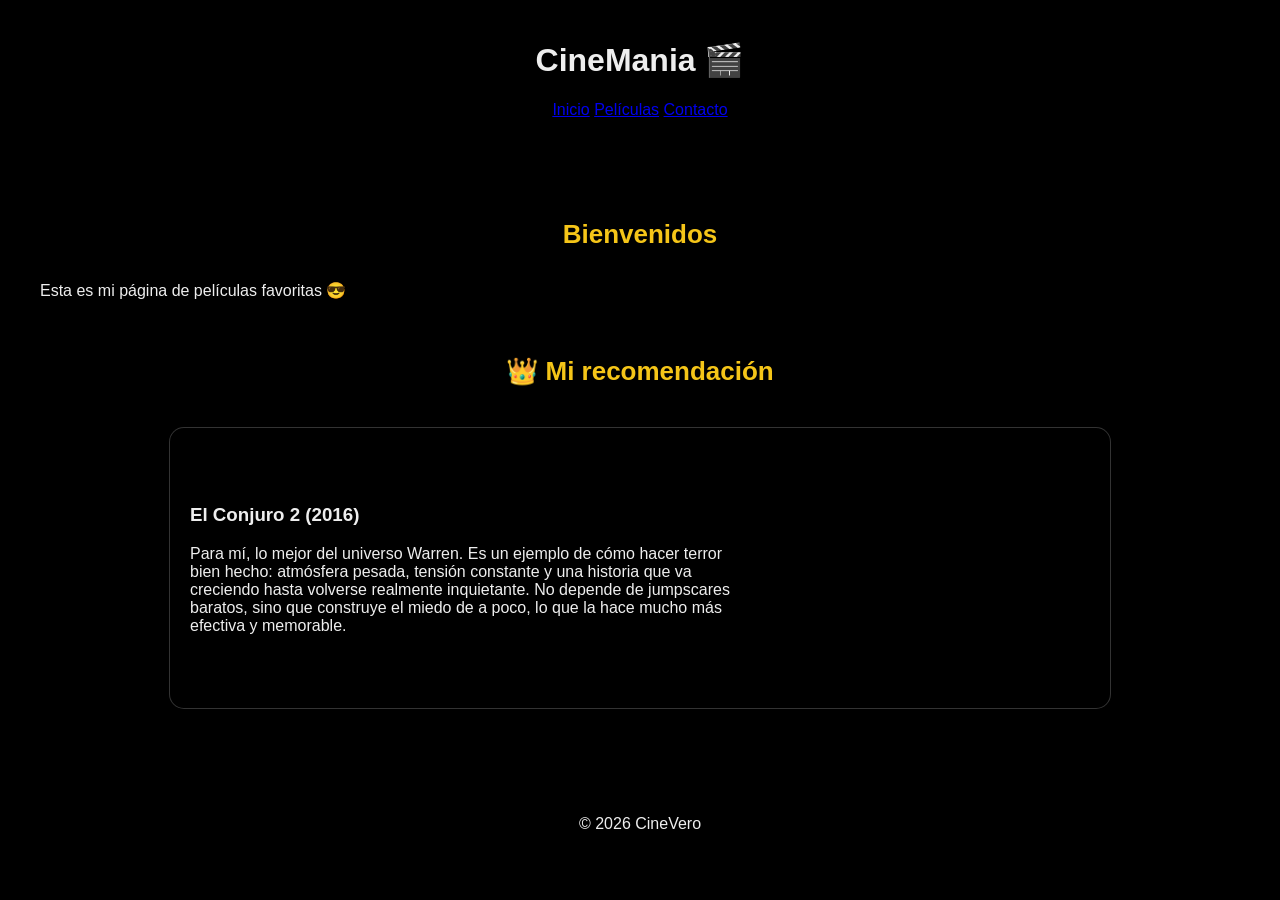
<file: index.html>
<!DOCTYPE html>
<html lang="es">

<head>
    <link rel="stylesheet" href="style.css">
    <meta charset="UTF-8">
    <meta name="viewport" content="width=device-width, initial-scale=1.0">
    <title>Document</title>
</head>

<body>
    <header>
        <h1>CineMania 🎬</h1>
        
            <a href="index.html">Inicio</a>
            <a href="peliculas.html">Películas</a>
            <a href="contacto.html">Contacto</a>
        </nav>
    </header>

    <main>
        <h2>Bienvenidos</h2>
        <p>Esta es mi página de películas favoritas 😎</p>
        <section class="destacado">

            <h2>👑 Mi recomendación</h2>

            <div class="recomendacion">

                <div class="texto">
                    <h3>El Conjuro 2 (2016)</h3>
                    <p>
                        Para mí, lo mejor del universo Warren. Es un ejemplo de cómo hacer terror bien hecho: atmósfera
                        pesada, tensión constante y una historia que va creciendo hasta volverse realmente inquietante.

                        No depende de jumpscares baratos, sino que construye el miedo de a poco, lo que la hace mucho
                        más efectiva y memorable.
                    </p>
                </div>

                <iframe width="560" height="315" src="https://www.youtube.com/embed/cuDBjj_Gs0M?si=L22Y2uJZsRtCy19B"
                    title="YouTube video player" frameborder="0"
                    allow="accelerometer; autoplay; clipboard-write; encrypted-media; gyroscope; picture-in-picture; web-share"
                    referrerpolicy="strict-origin-when-cross-origin" allowfullscreen></iframe>
                <div class="seccion-doble">



                </div>

        </section>
    </main>

    <footer>
        <p>© 2026 CineVero</p>
    </footer>
</body>

</html>
</file>
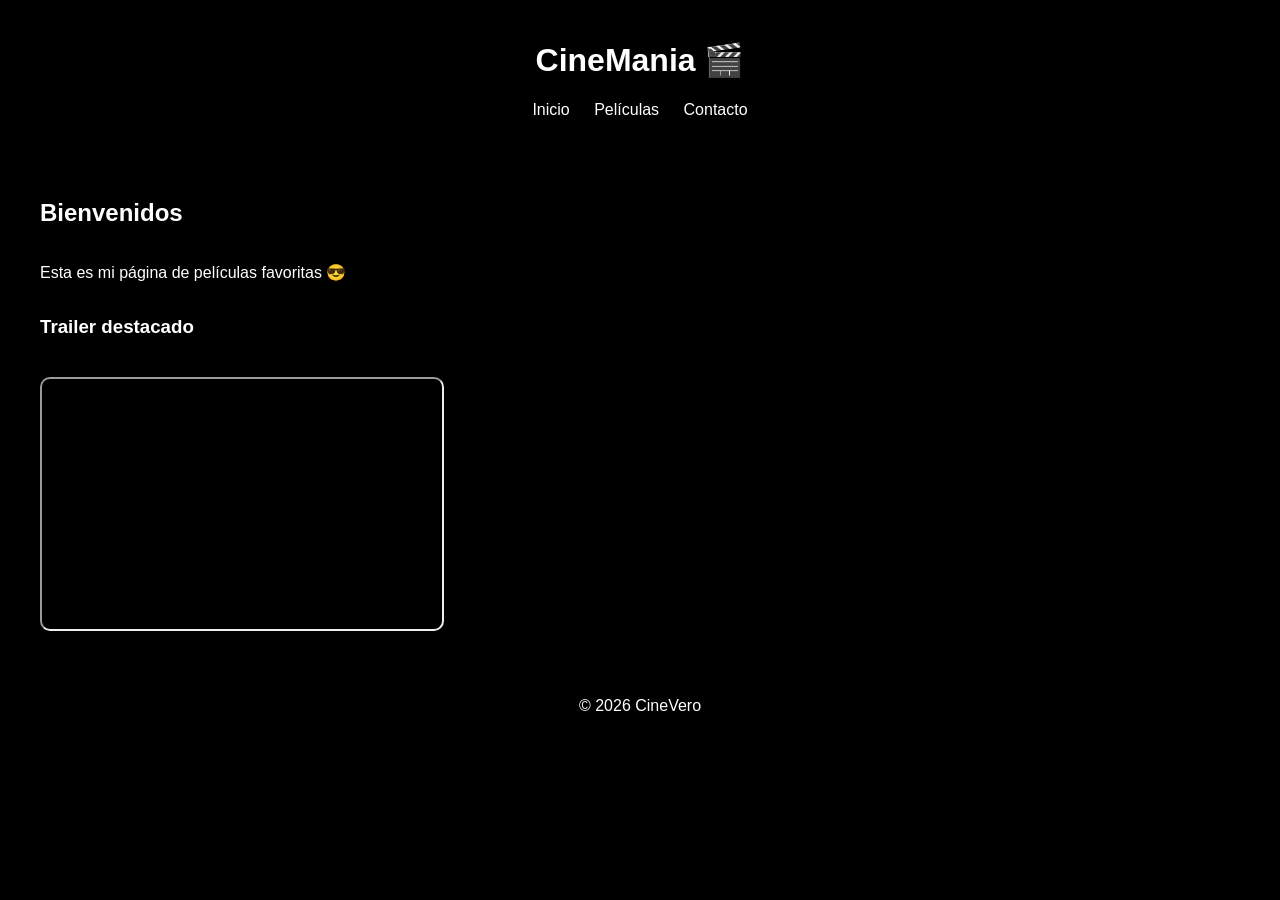
<file: tp-web-1-final-main/index.html>
<!DOCTYPE html>
<html lang="es">
<head>
    <link rel="stylesheet" href="style.css">
    <meta charset="UTF-8">
    <meta name="viewport" content="width=device-width, initial-scale=1.0">
    <title>Document</title>
</head>
<body>
    <header>
    <h1>CineMania 🎬</h1>
    <nav>
        <a href="index.html">Inicio</a>
        <a href="peliculas.html">Películas</a>
        <a href="contacto.html">Contacto</a>
    </nav>
</header>

<main>
    <h2>Bienvenidos</h2>
    <p>Esta es mi página de películas favoritas 😎</p>
    <h3>Trailer destacado</h3>
    <iframe width="400" height="250"
     src="https://www.youtube.com/embed/5iaYLCiq5RM">
    </iframe>
</main>

<footer>
    <p>© 2026 CineVero</p>
</footer>
</body>
</html>
</file>
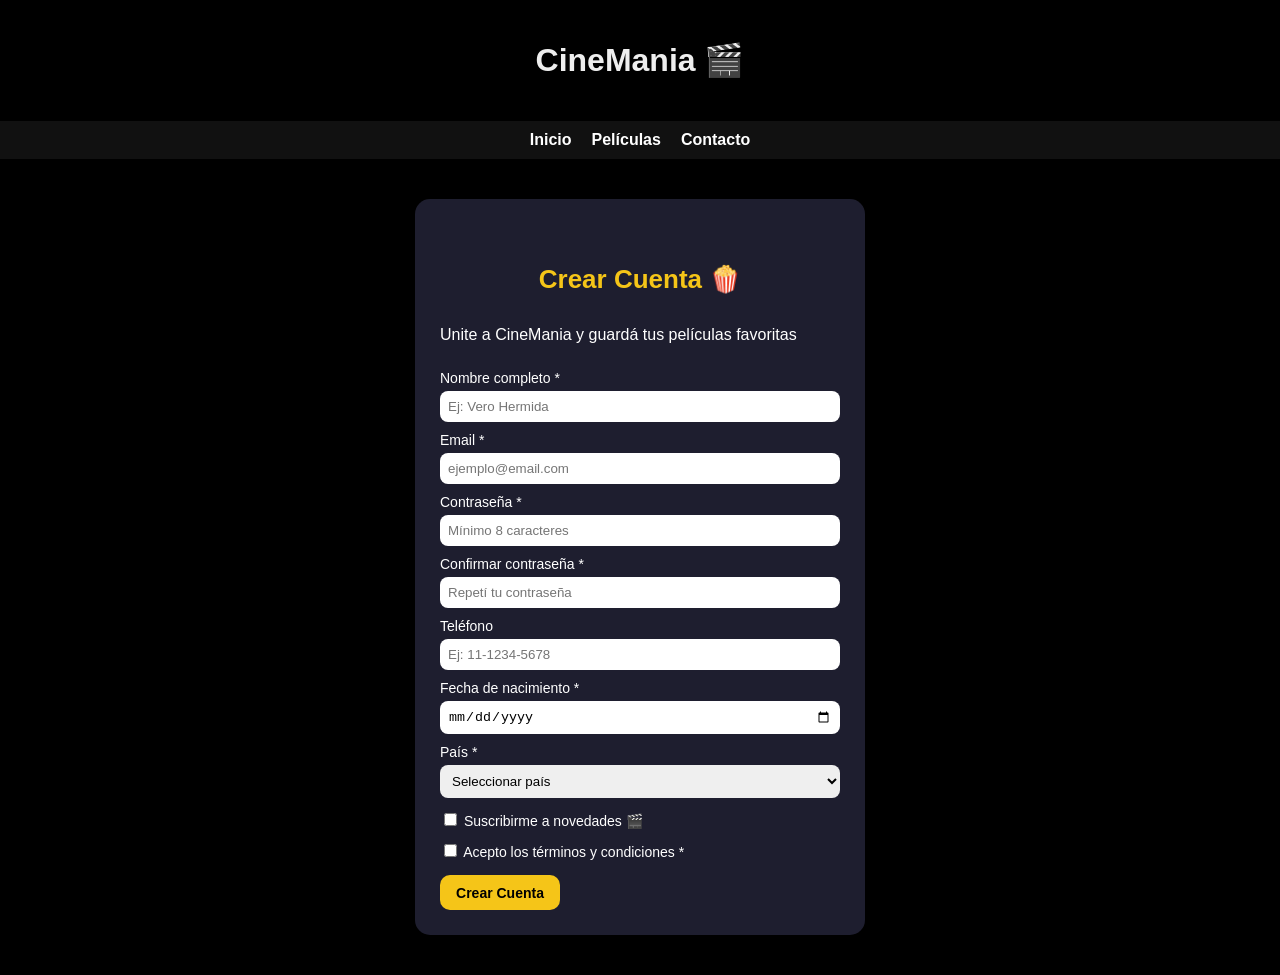
<file: contacto.html>
<!DOCTYPE html>
<html lang="es">

<head>
    <meta charset="UTF-8">
    <title>Registro - CineMania</title>
    <link rel="stylesheet" href="style.css">
</head>

<body>

    <header>
        <h1>CineMania 🎬</h1>
    </header>
    <nav class="navbar">
        <a href="index.html">Inicio</a>
        <a href="peliculas.html">Películas</a>
        <a href="contacto.html">Contacto</a>
    </nav>
    <main class="form-container">

        <h2>Crear Cuenta 🍿</h2>
        <p>Unite a CineMania y guardá tus películas favoritas</p>

        <form class="formulario">

            <label>Nombre completo *</label>
            <input type="text" placeholder="Ej: Vero Hermida" required>

            <label>Email *</label>
            <input type="email" placeholder="ejemplo@email.com" required>

            <label>Contraseña *</label>
            <input type="password" placeholder="Mínimo 8 caracteres" required>

            <label>Confirmar contraseña *</label>
            <input type="password" placeholder="Repetí tu contraseña" required>

            <label>Teléfono</label>
            <input type="tel" placeholder="Ej: 11-1234-5678">

            <label>Fecha de nacimiento *</label>
            <input type="date" required>

            <label>País *</label>
            <select required>
                <option value="">Seleccionar país</option>
                <option>Argentina</option>
                <option>Uruguay</option>
                <option>Chile</option>
                <option>España</option>
                <option>México</option>
            </select>

            <div class="checkbox">
                <input type="checkbox" id="newsletter">
                <label for="newsletter">Suscribirme a novedades 🎬</label>
            </div>

            <div class="checkbox">
                <input type="checkbox" id="terminos" required>
                <label for="terminos">Acepto los términos y condiciones *</label>
            </div>

            <button type="submit">Crear Cuenta</button>

        </form>

    </main>

</body>

</html>
</file>
<file: style.css>
html {
    background-color: black;
    color: white;
}

body {
    margin: 0;
    font-family: Arial, sans-serif;
    color: #eee;

    background: linear-gradient(rgba(0,0,0,0.4), rgba(0,0,0,0.7)),
        url("https://img.freepik.com/foto-gratis/collaje-fondo-pelicula_23-2149876003.jpg");
    background-size: cover;
    background-position: center;
    background-attachment: fixed;
}

header {
    background-color: black;
    padding: 20px;
    text-align: center;

    nav a {
        color: white;
        margin: 10px;
        text-decoration: none;
    }
}

main {
    display: grid;

    padding: 40px;
}

iframe {
    margin-top: 20px;
    border-radius: 10px;
}


footer {
    background-color: black;
    text-align: center;
    padding: 10px;
}

.contenedor-pelis {
    display: grid;
    grid-template-columns: repeat(3, 1fr);
    gap: 20px;
    padding: 20px;
}

.card {
    background-color: black;
    padding: 15px;
    border-radius: 10px;
    text-align: center;

}

.card img {
    width: 200px;
    height: 220px;
    object-fit: cover;
    border-radius: 10px;

}

.contenedor-pelis {
    display: grid;
    grid-template-columns: repeat(2, 1fr);
    gap: 30px;
    justify-items: center;
    margin-top: 30px;
}

.card {
    background-color: black;
    padding: 15px;
    border-radius: 10px;
    width: 200px;
    text-align: center;
}


.contenedor-pelis {
    display: grid;
    grid-template-columns: repeat(2, 1fr);
    gap: 30px;
    justify-items: center;
    margin-top: 30px;
}

.card {
    background-color: black;
    padding: 15px;
    border-radius: 10px;
    width: 200px;
    text-align: center;
}

.card img {
    width: 150px;
    height: 220px;
    object-fit: cover;
    border-radius: 10px;
}

.card button {
    margin-top: 10px;
    background-color: white;
    color: white;
    border: none;
    padding: 5px 10px;
    border-radius: 5px;
}

.contenedor {
    display: flex;
    gap: 50px;
    margin-top: 40px;
}

.pelicula {
    background: rgba(255, 255, 255, 0.05);
    border-radius: 10px;
    padding: 10px;
    transition: transform 0.3s, box-shadow 0.3s;
}

.pelicula:hover {
    transform: scale(1.05);
    box-shadow: 0 0 15px rgba(255, 255, 255, 0.2);
}

.pelicula img {
    width: 300px;
    height: 450px;
    object-fit: cover;
    border-radius: 10px;
}

.pelicula-avance {
    width: 300px;
    height: 200px;
}

.seccion-abajo {
    margin-top: 50px;
    text-align: left;
}



.pelicula-avance {
    width: 300px;
    height: 200px;
}

.fila-abajo {
     display: flex;
    flex-wrap: wrap;
    gap: 30px;
    justify-content: center;
}

.estrellas span {
    cursor: pointer;
    font-size: 20px;
    color: gray;
}

.estrellas span {
    cursor: pointer;
    font-size: 22px;
    color: gray;
}

.estrellas span {
    color: gray !important;
}

.recomendacion {
    display: flex;
    align-items: center;
    gap: 30px;
}

.recomendacion iframe {
    width: 400px;
    height: 220px;
}

.texto-recomendacion {
    max-width: 400px;
}

#video-centrado {
    display: grid;
    justify-content: center;
}

.form-container {
    max-width: 400px;
    margin: 40px auto;
    background-color: #1e1e2f;
    padding: 25px;
    border-radius: 15px;
    box-shadow: 0 0 15px rgba(0, 0, 0, 0.5);
    color: white;
}

.form-container h2 {
    text-align: center;
}

.formulario {
    display: flex;
    flex-direction: column;
}

.formulario label {
    margin-top: 10px;
    font-size: 14px;
}

.formulario input,
.formulario select {
    padding: 8px;
    border-radius: 8px;
    border: none;
    margin-top: 5px;
}

.formulario input:focus,
.formulario select:focus {
    outline: none;
    border: 2px solid #f5c518;
}

.checkbox {
    margin-top: 10px;
    font-size: 14px;
}

.formulario button {
    margin-top: 15px;
    padding: 10px;
    border: none;
    border-radius: 10px;
    background-color: #f5c518;
    font-weight: bold;
    cursor: pointer;
    transition: 0.3s;
}

.formulario button:hover {
    background-color: #ffd700;
}

.navbar {
    display: flex;
    justify-content: center;
    gap: 20px;
    background-color: #111;
    padding: 10px;
}

.navbar a {
    color: white;
    text-decoration: none;
    font-weight: bold;
    transition: 0.3s;
}

.navbar a:hover {
    color: #f5c518;
}

.separador {
    width: 80%;
    height: 1px;
    background-color: rgba(255, 255, 255, 0.2);
    margin: 15px auto 30px auto;
}

.terror {
    color: #8b0000;
    /* rojo oscuro */
}

.thriller {
    color: #006882;
    /* violeta oscuro */
}

.accion {
    color: #ff8c00;
    /* naranja */
}

.deporte {
    color: #2e8b57;
    /* verde */
}

button {
    width: 120px;
    height: 35px;
    font-size: 14px;
}

.pelicula p {
    font-size: 14px;
    margin: 5px 0;
}

.like-animacion {
    position: absolute;
    color: #ff4d6d;
    font-weight: bold;
    font-size: 18px;
    animation: subir 1s ease forwards;
    pointer-events: none;
}

.pelicula {
    position: relative;
}

.like-animacion {
    position: absolute;
    color: #ff4d6d;
    font-weight: bold;
    animation: subir 1s ease forwards;
}

@keyframes subir {
    from {
        opacity: 1;
        transform: translateY(0);
    }

    to {
        opacity: 0;
        transform: translateY(-40px);
    }
}

.bloque {
    margin: 40px 0;
    padding: 20px;
    border-radius: 12px;
    background: rgba(0, 0, 0, 0.4);
}

h2 {
    font-size: 28px;
    margin-bottom: 15px;
    color: #f5c518;
}

.recomendacion {
    display: flex;
    align-items: center;
    justify-content: space-between;
    background: rgba(255, 255, 255, 0.05);
    border-radius: 15px;
    padding: 20px;
    margin: 30px 0;
    box-shadow: 0 0 20px rgba(0, 0, 0, 0.5);
}
.recomendacion {
    display: flex;
    gap: 30px;
    align-items: center;
    padding: 25px;

    border: 1px solid rgba(255,255,255,0.2);
    border-radius: 15px;

    background: rgba(0,0,0,0.5);
    backdrop-filter: blur(10px);

    margin: 40px 20px;
}.recomendacion iframe {
    width: 400px;
    height: 220px;
    border-radius: 10px;
}
.recomendacion-texto h3 {
    margin: 10px 0;
    font-size: 22px;
}

.recomendacion-texto p {
    color: #ccc;
    line-height: 1.5;
}
.seccion-doble {
    display: flex;
    justify-content: space-around;
    margin-top: 50px;
}
.card {
    width: 160px;
    text-align: center;
}

.card img {
    width: 100%;
    border-radius: 10px;
    transition: transform 0.3s;
}

.card img:hover {
    transform: scale(1.05);
}
.estrellas {
    color: gold;
    font-size: 14px;
    margin-top: 5px;
}
h2 {
    text-align: center;
    margin-top: 40px;
    font-size: 26px;
}
header {
    text-align: center;
    padding: 20px;

    background: rgba(0,0,0,0.4);
    backdrop-filter: blur(10px);
}
.recomendacion {
    max-width: 900px;   /* limita el ancho */
    margin: 40px auto;  /* centra horizontal */
    padding: 20px;
    border-radius: 15px;

    background: rgba(0,0,0,0.6);
    box-shadow: 0 0 15px rgba(0,0,0,0.5);
}
#contenedor-terror {
    display: grid;
    grid-template-columns: repeat(4, 1fr);
    gap: 20px;
    padding: 20px;
}

iframe {
    width: 100%;
    height: 200px;
}
.pelicula {
    background: rgba(255, 255, 255, 0.05);
    border-radius: 10px;
    padding: 10px;

    display: flex;
    flex-direction: column;
    gap: 10px; /* 👈 separa todo adentro */

    align-items: center; /* 👈 centra contenido */
}
.contenedor {
    display: flex;
    flex-wrap: wrap;
    gap: 30px;
 justify-content: flex-start;
    align-content: flex-end;
}


.pelicula {
    width: 300px;
}
.tabla-links {
    text-align: center;
    margin: 40px 0;
}

.tabla-links a {
    color: #f5c518;
    text-decoration: none;
    font-size: 18px;
    font-weight: bold;
    margin: 0 15px;
    padding: 8px 15px;
    border-radius: 8px;
    background: rgba(255,255,255,0.05);
    transition: 0.3s;
}

.tabla-links a:hover {
    background: #f5c518;
    color: black;
}
.curiosidad {
    margin-top: 10px;
    font-size: 13px;
    color: #f5c518;
    background: rgba(255,255,255,0.05);
    padding: 8px;
    border-radius: 8px;
}
</file>
<file: tp-web-1-final-main/style.css>
html{
    background-color: black;
    color: white;
}
body{
    font-family: Arial;
    margin: 0;
    background-color: black;
    color: white;
}
header{
    background-color: black;
    padding: 20px;
    text-align: center;
    nav a{
        color: white;
        margin: 10px;
        text-decoration: none;
    }
}
main{
    display: grid;
    
    padding: 40px;
}
iframe{
     margin-top: 20px;
    border-radius: 10px;
}
   

footer{
    background-color: black;
    text-align: center;
    padding: 10px;
}

.contenedor-pelis {
    display: grid;
    grid-template-columns: repeat(3, 1fr); 
    gap: 20px;
    padding: 20px;
}

.card {
    background-color: black;
    padding: 15px;
    border-radius: 10px;
    text-align: center;
    
}

.card img {
    width: 200px;
    height: 220px;
    object-fit: cover;
    border-radius: 10px;
    
}

.contenedor-pelis {
    display: grid;
    grid-template-columns: repeat(2, 1fr);
    gap: 30px;
    justify-items: center;
    margin-top: 30px;
}

.card {
    background-color: black;
    padding: 15px;
    border-radius: 10px;
    width: 200px;
    text-align: center;
}


.contenedor-pelis {
    display: grid;
    grid-template-columns: repeat(2, 1fr);
    gap: 30px;
    justify-items: center;
    margin-top: 30px;
}

.card {
    background-color: black;
    padding: 15px;
    border-radius: 10px;
    width: 200px;
    text-align: center;
}

.card img {
    width: 150px;
    height: 220px;
    object-fit: cover;
    border-radius: 10px;
}

.card button {
    margin-top: 10px;
    background-color: white;
    color: white;
    border: none;
    padding: 5px 10px;
    border-radius: 5px;
}
.contenedor {
    display: flex;
    gap: 50px;
    margin-top: 40px;
}

.pelicula {
    text-align: center;
    display: grid;
     justify-items:center;

}

.pelicula img {
    width: 300px;
    height: 450px;
    object-fit: cover;
    border-radius: 10px;
}

.pelicula-avance{
    width: 300px; 
    height: 200px;
}
.seccion-abajo {
    margin-top: 50px;
    text-align: left;
}
.fila-abajo {
    display: flex;
    gap: 30px;
    flex-wrap: wrap;
    justify-content: flex-start;
}
.pelicula-avance{
    width: 300px;
    height: 200px;
}
.fila-abajo {
    display: flex;
    gap: 30px;
    flex-wrap: wrap;
    justify-content: flex-start;
}.estrellas span {
    cursor: pointer;
    font-size: 20px;
    color: gray;
}
.estrellas span {
    cursor: pointer;
    font-size: 22px;
    color: gray;
    transition: 0.2s;
}

.estrellas span:hover {
    transform: scale(1.2);
}
</file>
